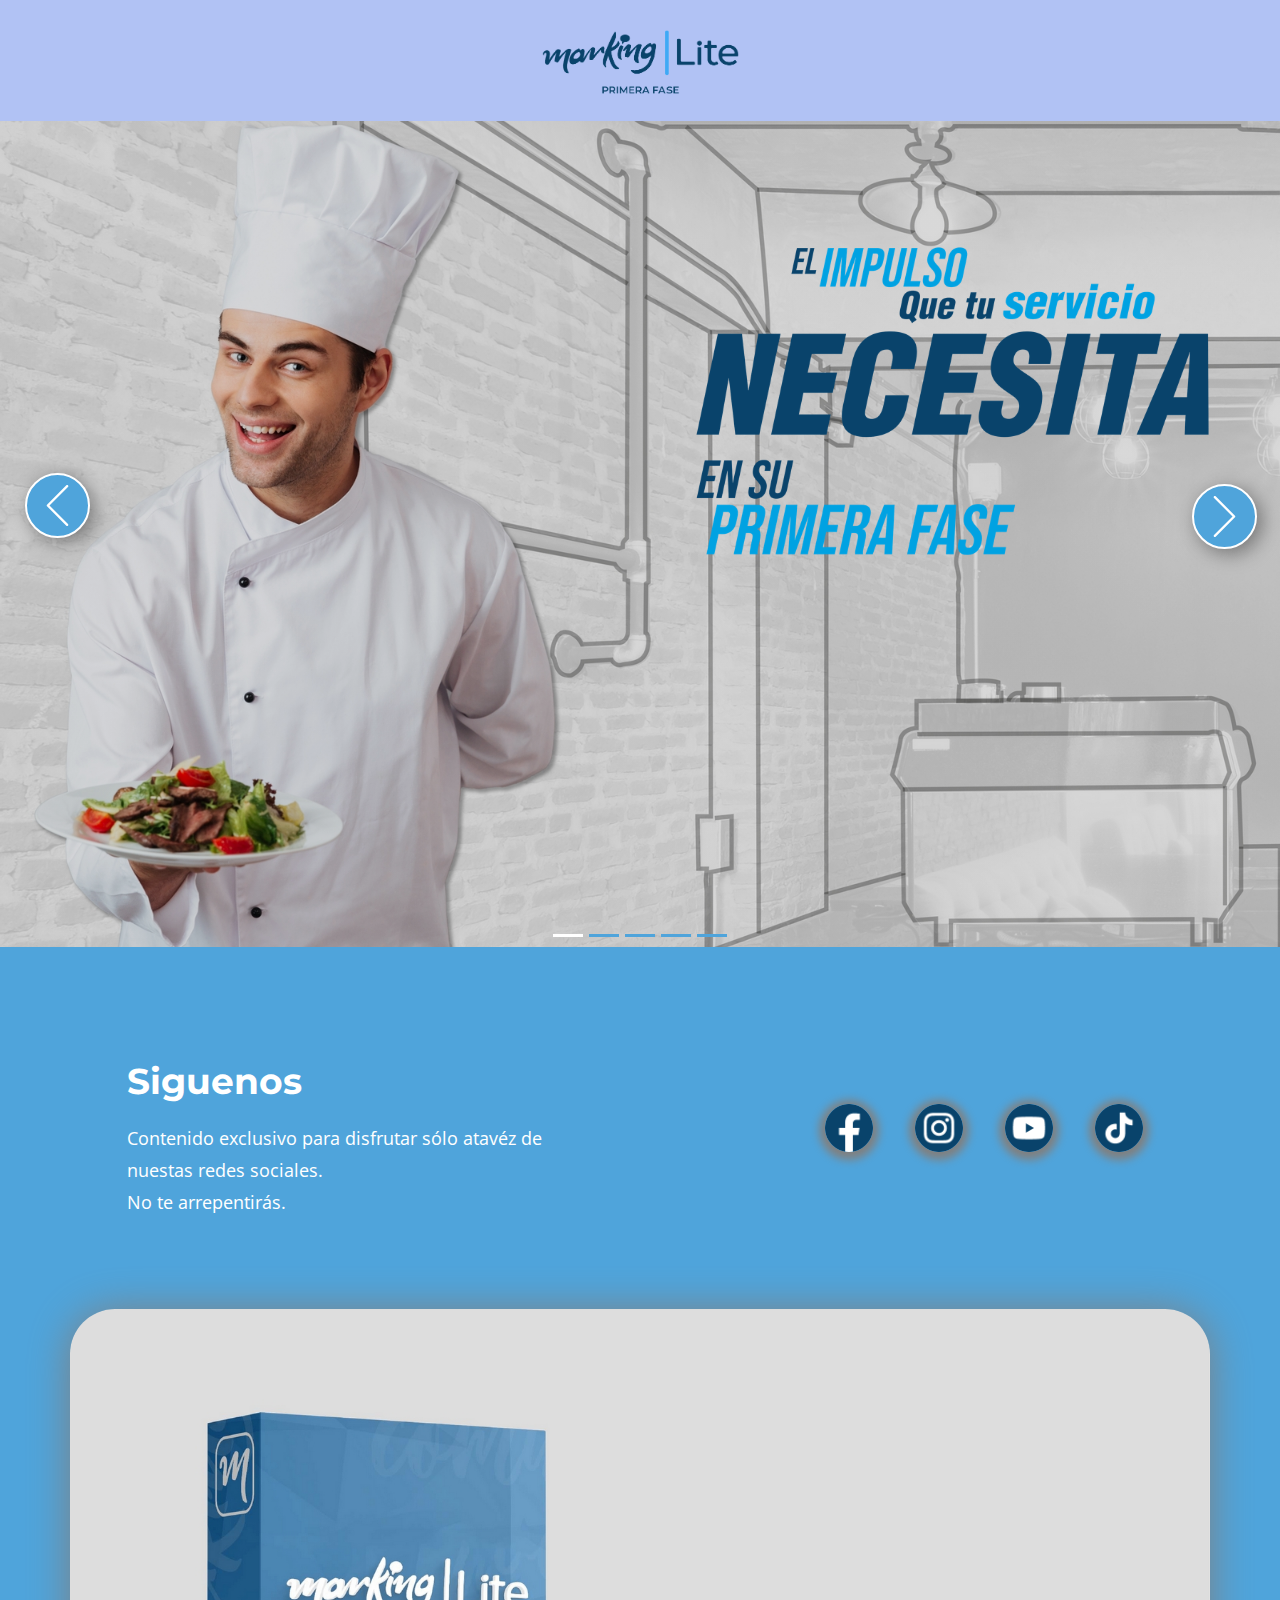
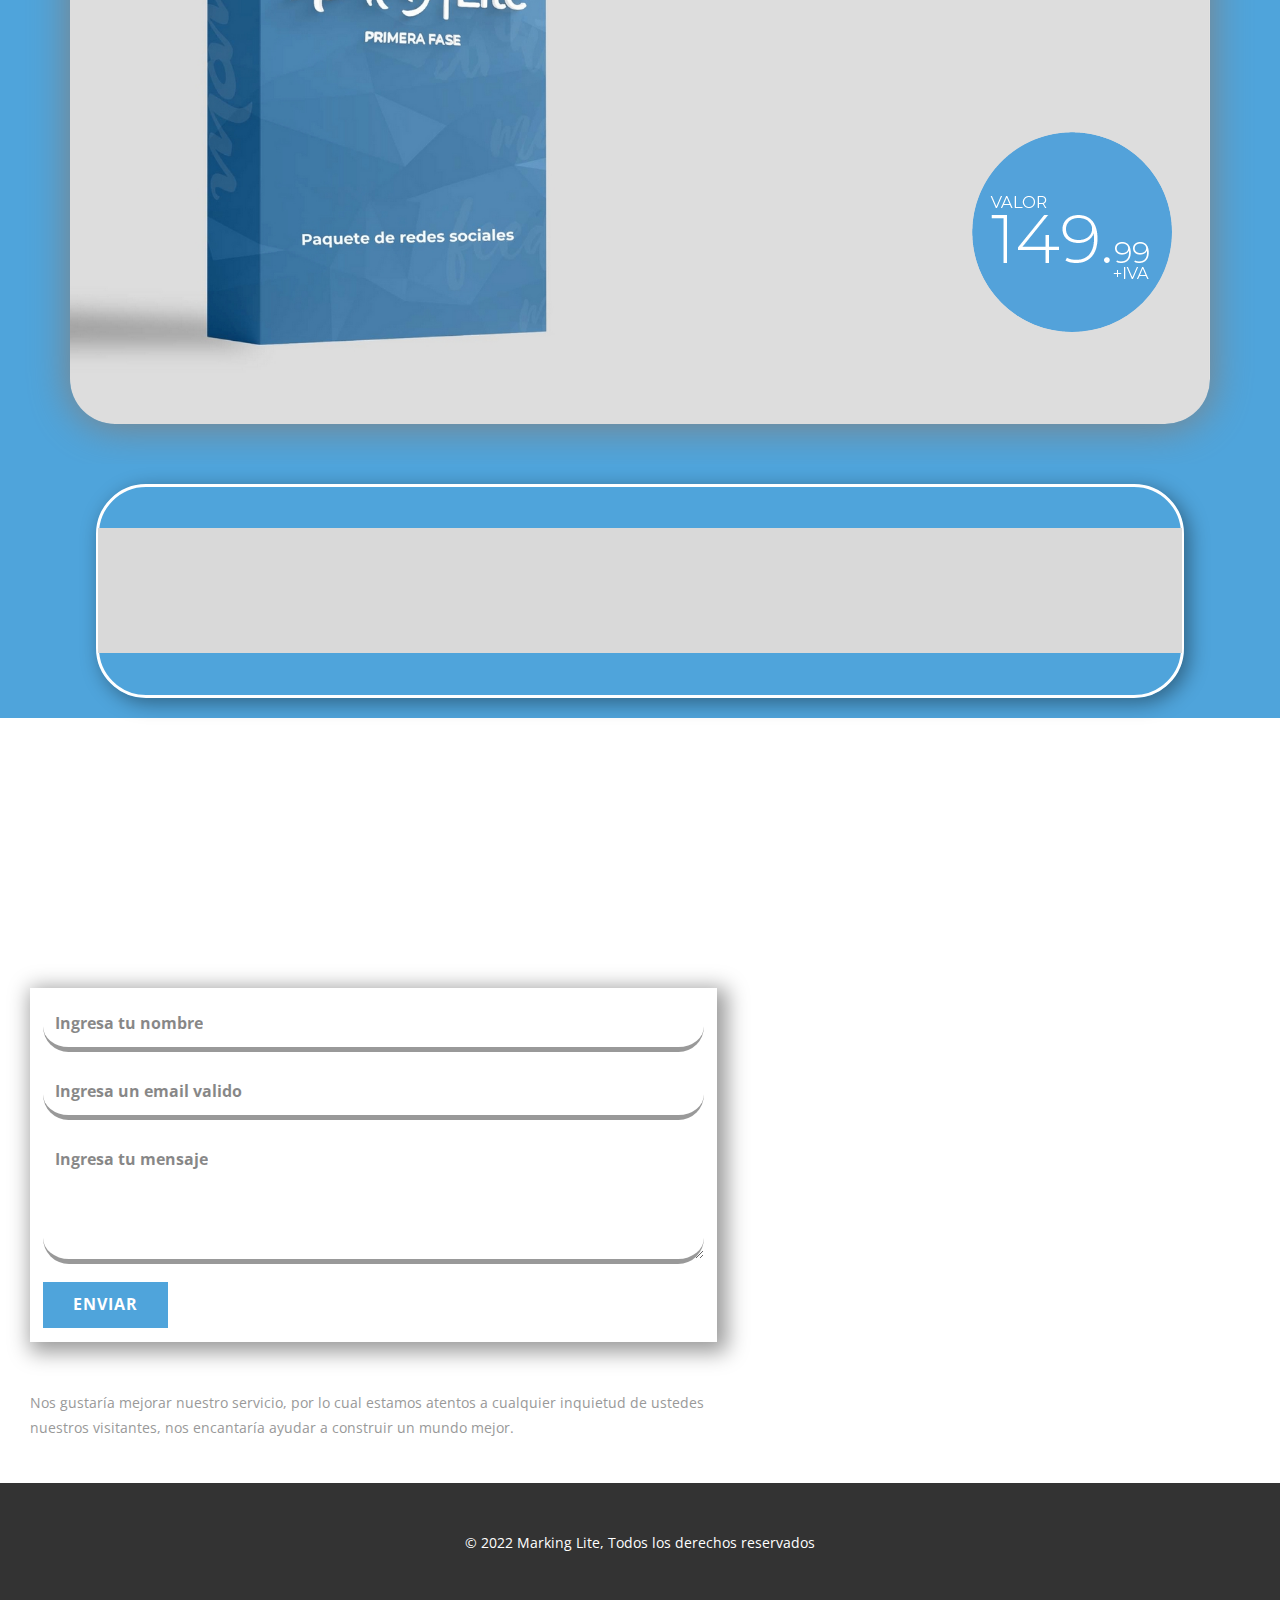
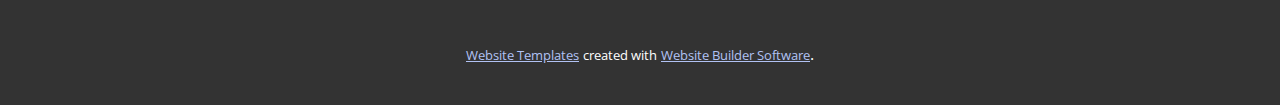
<file: index.html>
<!DOCTYPE html>
<html style="font-size: 16px;">
  <head>
    <meta name="viewport" content="width=device-width, initial-scale=1.0">
    <meta charset="utf-8">
    <meta name="keywords" content="">
    <meta name="description" content="">
    <meta name="page_type" content="np-template-header-footer-from-plugin">
    <title>Marking Lite</title>
    <link rel="stylesheet" href="nicepage.css" media="screen">
<link rel="stylesheet" href="Marking-Lite.css" media="screen">
    <script class="u-script" type="text/javascript" src="jquery.js" defer=""></script>
    <script class="u-script" type="text/javascript" src="nicepage.js" defer=""></script>
    <meta name="generator" content="Nicepage 4.10.5, nicepage.com">
    <link id="u-theme-google-font" rel="stylesheet" href="https://fonts.googleapis.com/css?family=Montserrat:100,100i,200,200i,300,300i,400,400i,500,500i,600,600i,700,700i,800,800i,900,900i|Open+Sans:300,300i,400,400i,500,500i,600,600i,700,700i,800,800i">
    <link id="u-page-google-font" rel="stylesheet" href="https://fonts.googleapis.com/css?family=Montserrat:100,100i,200,200i,300,300i,400,400i,500,500i,600,600i,700,700i,800,800i,900,900i">
    
    
    
    
    
    
    <script type="application/ld+json">{
		"@context": "http://schema.org",
		"@type": "Organization",
		"name": "Landing page",
		"logo": "images/Sinttulo-1_Mesadetrabajo1.png"
}</script>
    <meta name="theme-color" content="#2344a1">
    <meta property="og:title" content="Marking Lite">
    <meta property="og:description" content="">
    <meta property="og:type" content="website">
  </head>
  <body data-home-page="Marking-Lite.html" data-home-page-title="Marking Lite" class="u-body u-xl-mode"><header class="u-clearfix u-header u-palette-1-light-2 u-header" id="sec-2f39"><div class="u-clearfix u-sheet u-valign-bottom u-sheet-1">
        <a href="https://nicepage.com/website-mockup" class="u-hover-feature u-image u-logo u-image-1" data-image-width="1043" data-image-height="626">
          <img src="images/Sinttulo-1_Mesadetrabajo1.png" class="u-logo-image u-logo-image-1">
        </a>
      </div></header>
    <section class="u-carousel u-slide u-block-fdbd-1" id="carousel_701f" data-interval="5000" data-u-ride="carousel" data-pause="false">
      <ol class="u-absolute-hcenter u-carousel-indicators u-block-fdbd-2">
        <li data-u-target="#carousel_701f" class="u-active u-active-white u-custom-color-2" data-u-slide-to="0"></li>
        <li data-u-target="#carousel_701f" class="u-active-white u-custom-color-2" data-u-slide-to="1"></li>
        <li data-u-target="#carousel_701f" class="u-active-white u-custom-color-2" data-u-slide-to="2"></li>
        <li data-u-target="#carousel_701f" class="u-active-white u-custom-color-2" data-u-slide-to="3"></li>
        <li data-u-target="#carousel_701f" class="u-active-white u-custom-color-2" data-u-slide-to="4"></li>
      </ol>
      <div class="u-carousel-inner" role="listbox">
        <div class="u-active u-align-center u-carousel-item u-clearfix u-image u-shading u-valign-top-xs u-section-1-1" src="" data-image-width="1600" data-image-height="1067">
          <img class="u-hover-feature u-image u-image-default u-image-1" src="images/Tipografia.png" alt="" data-image-width="1600" data-image-height="1400">
        </div>
        <div class="u-align-center u-carousel-item u-clearfix u-image u-shading u-valign-top-xs u-section-1-2" src="" data-image-width="6720" data-image-height="4480">
          <img class="u-hover-feature u-image u-image-default u-image-1" src="images/Tipografia.png" alt="" data-image-width="1600" data-image-height="1400">
        </div>
        <div class="u-align-center u-carousel-item u-clearfix u-image u-shading u-valign-top-xs u-section-1-3" src="" data-image-width="1600" data-image-height="1067">
          <img class="u-hover-feature u-image u-image-default u-image-1" src="images/Tipografia.png" alt="" data-image-width="1600" data-image-height="1400">
        </div>
        <div class="u-align-center u-carousel-item u-clearfix u-image u-shading u-valign-top-xs u-section-1-4" src="" data-image-width="1600" data-image-height="1067">
          <img class="u-hover-feature u-image u-image-default u-image-1" src="images/Tipografia.png" alt="" data-image-width="1600" data-image-height="1400">
        </div>
        <div class="u-align-center u-carousel-item u-clearfix u-image u-shading u-valign-top-xs u-section-1-5" src="" data-image-width="1600" data-image-height="1067">
          <img class="u-hover-feature u-image u-image-default u-image-1" src="images/Tipografia.png" alt="" data-image-width="1600" data-image-height="1400">
        </div>
      </div>
      <a class="u-border-2 u-border-hover-white u-border-white u-carousel-control u-carousel-control-prev u-custom-color-2 u-hidden-md u-hidden-sm u-hidden-xs u-hover-palette-5-light-2 u-icon-circle u-text-white u-block-fdbd-9" href="#carousel_701f" role="button" data-u-slide="prev">
        <span aria-hidden="true">
          <svg viewBox="0 0 477.175 477.175"><path d="M145.188,238.575l215.5-215.5c5.3-5.3,5.3-13.8,0-19.1s-13.8-5.3-19.1,0l-225.1,225.1c-5.3,5.3-5.3,13.8,0,19.1l225.1,225
		c2.6,2.6,6.1,4,9.5,4s6.9-1.3,9.5-4c5.3-5.3,5.3-13.8,0-19.1L145.188,238.575z"></path></svg>
        </span>
        <span class="sr-only">
          <svg viewBox="0 0 477.175 477.175"><path d="M145.188,238.575l215.5-215.5c5.3-5.3,5.3-13.8,0-19.1s-13.8-5.3-19.1,0l-225.1,225.1c-5.3,5.3-5.3,13.8,0,19.1l225.1,225
		c2.6,2.6,6.1,4,9.5,4s6.9-1.3,9.5-4c5.3-5.3,5.3-13.8,0-19.1L145.188,238.575z"></path></svg>
        </span>
      </a>
      <a class="u-border-2 u-border-hover-white u-border-white u-carousel-control u-carousel-control-next u-custom-color-2 u-hidden-md u-hidden-sm u-hidden-xs u-hover-palette-5-light-2 u-icon-circle u-text-white u-block-fdbd-10" href="#carousel_701f" role="button" data-u-slide="next">
        <span aria-hidden="true">
          <svg viewBox="0 0 477.175 477.175"><path d="M360.731,229.075l-225.1-225.1c-5.3-5.3-13.8-5.3-19.1,0s-5.3,13.8,0,19.1l215.5,215.5l-215.5,215.5
		c-5.3,5.3-5.3,13.8,0,19.1c2.6,2.6,6.1,4,9.5,4c3.4,0,6.9-1.3,9.5-4l225.1-225.1C365.931,242.875,365.931,234.275,360.731,229.075z"></path></svg>
        </span>
        <span class="sr-only">
          <svg viewBox="0 0 477.175 477.175"><path d="M360.731,229.075l-225.1-225.1c-5.3-5.3-13.8-5.3-19.1,0s-5.3,13.8,0,19.1l215.5,215.5l-215.5,215.5
		c-5.3,5.3-5.3,13.8,0,19.1c2.6,2.6,6.1,4,9.5,4c3.4,0,6.9-1.3,9.5-4l225.1-225.1C365.931,242.875,365.931,234.275,360.731,229.075z"></path></svg>
        </span>
      </a>
      <a class="u-border-2 u-border-hover-white u-border-white u-carousel-control u-carousel-control-next u-custom-color-2 u-hidden-md u-hidden-sm u-hidden-xs u-hover-palette-5-light-2 u-icon-circle u-text-white u-block-fdbd-8" href="#carousel_701f" role="button" data-u-slide="next">
        <span aria-hidden="true">
          <svg viewBox="0 0 477.175 477.175"><path d="M360.731,229.075l-225.1-225.1c-5.3-5.3-13.8-5.3-19.1,0s-5.3,13.8,0,19.1l215.5,215.5l-215.5,215.5
		c-5.3,5.3-5.3,13.8,0,19.1c2.6,2.6,6.1,4,9.5,4c3.4,0,6.9-1.3,9.5-4l225.1-225.1C365.931,242.875,365.931,234.275,360.731,229.075z"></path></svg>
        </span>
        <span class="sr-only">
          <svg viewBox="0 0 477.175 477.175"><path d="M360.731,229.075l-225.1-225.1c-5.3-5.3-13.8-5.3-19.1,0s-5.3,13.8,0,19.1l215.5,215.5l-215.5,215.5
		c-5.3,5.3-5.3,13.8,0,19.1c2.6,2.6,6.1,4,9.5,4c3.4,0,6.9-1.3,9.5-4l225.1-225.1C365.931,242.875,365.931,234.275,360.731,229.075z"></path></svg>
        </span>
      </a>
      
      
      
      
      
      
      
      
      
      
    </section>
    <section class="u-clearfix u-custom-color-2 u-section-2" id="sec-499e">
      <div class="u-clearfix u-sheet u-valign-middle-xl u-valign-middle-xs u-sheet-1">
        <div class="u-clearfix u-expanded-width-lg u-expanded-width-md u-expanded-width-xl u-expanded-width-xs u-layout-wrap u-layout-wrap-1">
          <div class="u-gutter-0 u-layout">
            <div class="u-layout-row">
              <div class="u-align-left u-container-style u-layout-cell u-left-cell u-size-30-lg u-size-30-xl u-size-33-md u-size-33-sm u-size-33-xs u-layout-cell-1">
                <div class="u-container-layout u-valign-top-lg u-container-layout-1">
                  <h2 class="u-text u-text-default u-text-1">Siguenos</h2>
                  <p class="u-text u-text-2">Contenido exclusivo para disfrutar sólo atavéz de nuestas redes sociales.<br>No te arrepentirás.
                  </p>
                </div>
              </div>
              <div class="u-align-left-sm u-align-left-xs u-align-right-lg u-align-right-md u-align-right-xl u-container-style u-layout-cell u-right-cell u-size-27-md u-size-27-sm u-size-27-xs u-size-30-lg u-size-30-xl u-layout-cell-2">
                <div class="u-container-layout u-valign-middle-xl u-container-layout-2">
                  <div class="u-hover-feature u-image u-image-circle u-preserve-proportions u-image-1" alt="" data-image-width="100" data-image-height="100"></div>
                  <div class="u-hover-feature u-image u-image-circle u-preserve-proportions u-image-2" alt="" data-image-width="100" data-image-height="100"></div>
                  <div class="u-hover-feature u-image u-image-circle u-preserve-proportions u-image-3" alt="" data-image-width="100" data-image-height="100"></div>
                  <div class="u-hover-feature u-image u-image-circle u-preserve-proportions u-image-4" alt="" data-image-width="100" data-image-height="100"></div>
                </div>
              </div>
            </div>
          </div>
        </div>
      </div>
      
      
      
      
    </section>
    <section class="u-clearfix u-custom-color-2 u-section-3" id="sec-295e">
      <div class="u-clearfix u-sheet u-valign-middle-sm u-sheet-1">
        <div class="u-clearfix u-expanded-width-lg u-expanded-width-md u-expanded-width-sm u-expanded-width-xl u-gutter-0 u-layout-wrap u-layout-wrap-1">
          <div class="u-layout" style="">
            <div class="u-layout-row" style="">
              <div class="u-container-style u-image u-image-round u-layout-cell u-left-cell u-radius-45 u-size-60 u-size-xs-60 u-image-1" src="" data-image-width="1600" data-image-height="1070">
                <div class="u-container-layout u-container-layout-1" src="">
                  <div class="u-hover-feature u-image u-image-circle u-preserve-proportions u-image-2" alt="Telefono" data-image-width="200" data-image-height="200" data-href="mailto:randyzaruma40@gmail.com?subject=Estoy%20interesado%20en%20comprar%20el%20paquete%20promocional.&amp;cc=randyzaruma40%40gmail.com&amp;bcc=randyzaruma40%40gmail.com"></div>
                </div>
              </div>
            </div>
          </div>
        </div>
      </div>
      
    </section>
    <section class="u-clearfix u-custom-color-2 u-section-4" id="sec-cf9e">
      <div class="u-clearfix u-sheet u-sheet-1">
        <div class="u-align-left u-border-3 u-border-white u-expanded-width-lg u-expanded-width-md u-expanded-width-sm u-expanded-width-xs u-left-0 u-radius-50 u-shape u-shape-round u-shape-1"></div>
        <div class="u-clearfix u-expanded-width-sm u-expanded-width-xs u-grey-15 u-gutter-0 u-layout-wrap u-layout-wrap-1">
          <div class="u-layout">
            <div class="u-layout-row">
              <div class="u-align-center-sm u-align-center-xs u-align-left-lg u-align-left-md u-align-left-xl u-container-style u-layout-cell u-left-cell u-size-43 u-layout-cell-1" data-animation-out="0">
                <div class="u-container-layout u-valign-middle-lg u-valign-middle-md u-valign-middle-sm u-valign-middle-xl u-container-layout-1">
                  <h3 class="u-text u-text-default-lg u-text-default-md u-text-default-sm u-text-default-xl u-text-1" data-animation-name="customAnimationIn" data-animation-duration="1000">¿Quieres conocer más?</h3>
                  <p class="u-text u-text-2" data-animation-name="customAnimationIn" data-animation-duration="1000">Adquiere nuestro producto ahora y impulsa tu negocio a mil ahora.</p>
                </div>
              </div>
              <div class="u-align-left u-container-style u-layout-cell u-right-cell u-size-17 u-layout-cell-2" data-animation-name="customAnimationIn" data-animation-duration="1000">
                <div class="u-container-layout u-valign-middle-lg u-valign-middle-md u-valign-middle-sm u-valign-middle-xs u-container-layout-2">
                  <a href="#" class="u-black u-btn u-btn-round u-button-style u-hover-feature u-radius-26 u-btn-1">ADQUERIR YA</a>
                </div>
              </div>
            </div>
          </div>
        </div>
      </div>
      
    </section>
    <section class="u-align-left u-clearfix u-section-5" id="carousel_ec9b">
      <h5 class="u-align-center-md u-align-center-sm u-align-center-xs u-custom-font u-font-montserrat u-text u-text-1" data-animation-name="customAnimationIn" data-animation-duration="1000"> Envianos un mensaje ahora</h5>
      <div class="u-clearfix u-expanded-width u-layout-wrap u-layout-wrap-1">
        <div class="u-layout">
          <div class="u-layout-row">
            <div class="u-align-left u-container-style u-layout-cell u-size-35 u-layout-cell-1">
              <div class="u-container-layout u-valign-top-md u-valign-top-sm u-valign-top-xs u-container-layout-1">
                <div class="u-expanded-width-lg u-expanded-width-xl u-form u-form-1">
                  <form action="#" method="POST" class="u-clearfix u-form-spacing-17 u-form-vertical u-inner-form" source="email" name="form" style="padding: 13px;">
                    <div class="u-form-group u-form-name u-label-none">
                      <label for="name-aa0b" class="u-label">Name</label>
                      <input type="text" placeholder="Ingresa tu nombre" id="name-aa0b" name="name" class="u-border-5 u-border-grey-40 u-border-no-left u-border-no-right u-border-no-top u-input u-input-rectangle u-radius-26 u-white u-input-1" required="">
                    </div>
                    <div class="u-form-email u-form-group u-label-none u-form-group-2">
                      <label for="email-2317" class="u-label">Email</label>
                      <input type="email" placeholder="Ingresa un email valido" id="email-2317" name="email" class="u-border-5 u-border-grey-40 u-border-no-left u-border-no-right u-border-no-top u-input u-input-rectangle u-radius-26 u-white u-input-2" required="">
                    </div>
                    <div class="u-form-group u-form-message u-label-none u-form-group-3">
                      <label for="message-f62e" class="u-label">Message</label>
                      <textarea placeholder="Ingresa tu mensaje" rows="4" cols="50" id="message-f62e" name="message" class="u-border-5 u-border-grey-40 u-border-no-left u-border-no-right u-border-no-top u-input u-input-rectangle u-radius-26 u-white u-input-3" required=""></textarea>
                    </div>
                    <div class="u-align-left u-form-group u-form-submit u-label-none">
                      <a href="#" class="u-active-palette-1-dark-3 u-border-none u-btn u-btn-submit u-button-style u-custom-color-2 u-hover-palette-1-dark-1 u-btn-1">Enviar</a>
                      <input type="submit" value="submit" class="u-form-control-hidden">
                    </div>
                    <div class="u-form-send-message u-form-send-success">Gracias por enviar tu mensaje.</div>
                    <div class="u-form-send-error u-form-send-message">Por favor asegurese de tener una conexión estable a internet.</div>
                    <input type="hidden" value="" name="recaptchaResponse">
                  </form>
                </div>
                <p class="u-text u-text-grey-40 u-text-2"> Nos gustaría mejorar nuestro servicio, por lo cual estamos
atentos a cualquier inquietud de ustedes nuestros visitantes, nos encantaría
ayudar a construir un mundo mejor. </p>
              </div>
            </div>
            <div class="u-align-left u-container-style u-layout-cell u-size-25 u-layout-cell-2">
              <div class="u-container-layout u-container-layout-2">
                <img class="u-image u-image-1" src="images/Logo.png" data-image-width="1656" data-image-height="1074" data-animation-name="customAnimationIn" data-animation-duration="1000" data-animation-direction="">
              </div>
            </div>
          </div>
        </div>
      </div>
    </section>
    
    
    <footer class="u-align-center u-clearfix u-footer u-grey-80 u-footer" id="sec-015d"><div class="u-clearfix u-sheet u-sheet-1">
        <p class="u-small-text u-text u-text-variant u-text-1"> ©&nbsp;2022&nbsp;Marking Lite, Todos los derechos reservados</p>
      </div></footer>
    <section class="u-backlink u-clearfix u-grey-80">
      <a class="u-link" href="https://nicepage.com/website-templates" target="_blank">
        <span>Website Templates</span>
      </a>
      <p class="u-text">
        <span>created with</span>
      </p>
      <a class="u-link" href="" target="_blank">
        <span>Website Builder Software</span>
      </a>. 
    </section><span style="height: 64px; width: 64px; margin-left: 0px; margin-right: auto; margin-top: 0px; background-image: none; right: 20px; bottom: 20px; padding: 12px;" class="u-back-to-top u-custom-color-2 u-icon u-icon-circle u-opacity u-opacity-85" data-href="#">
        <svg class="u-svg-link" preserveAspectRatio="xMidYMin slice" viewBox="0 0 551.13 551.13"><use xmlns:xlink="http://www.w3.org/1999/xlink" xlink:href="#svg-1d98"></use></svg>
        <svg class="u-svg-content" enable-background="new 0 0 551.13 551.13" viewBox="0 0 551.13 551.13" xmlns="http://www.w3.org/2000/svg" id="svg-1d98"><path d="m275.565 189.451 223.897 223.897h51.668l-275.565-275.565-275.565 275.565h51.668z"></path></svg>
    </span>
  </body>
</html>
</file>
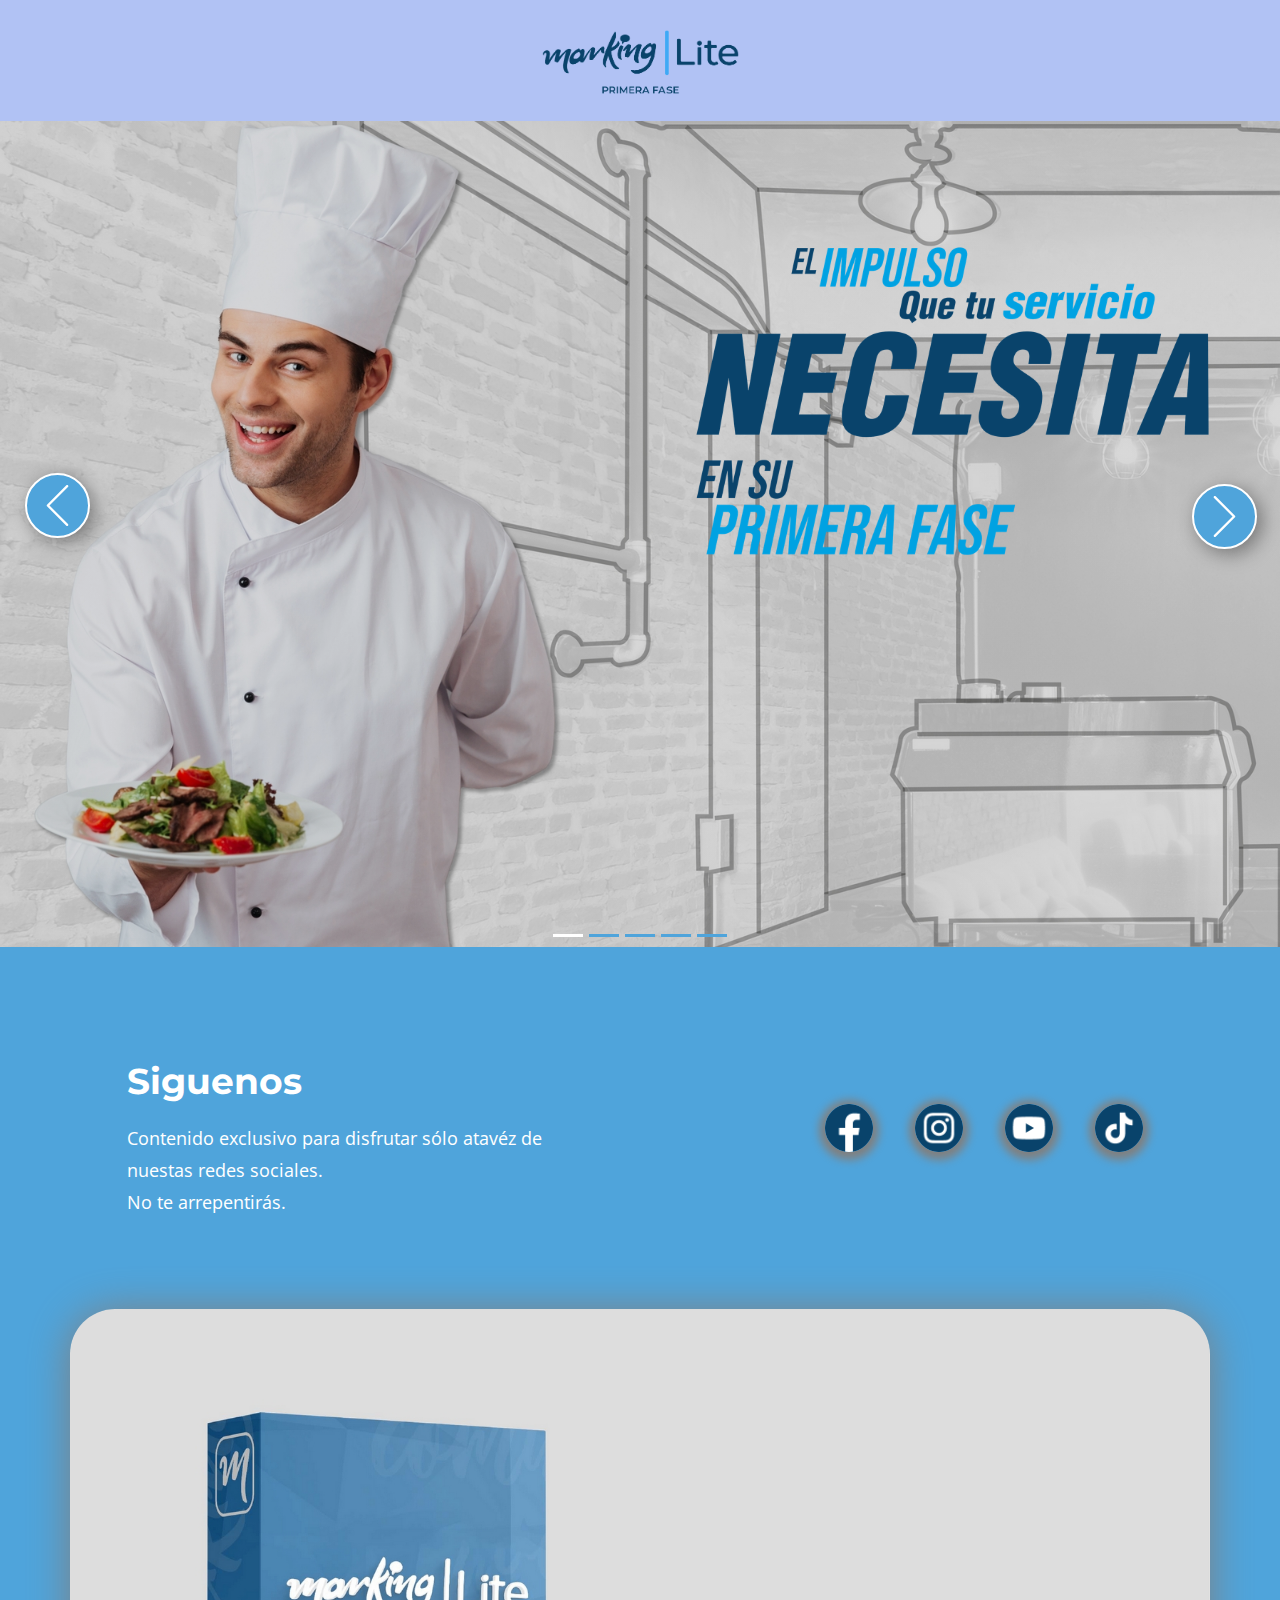
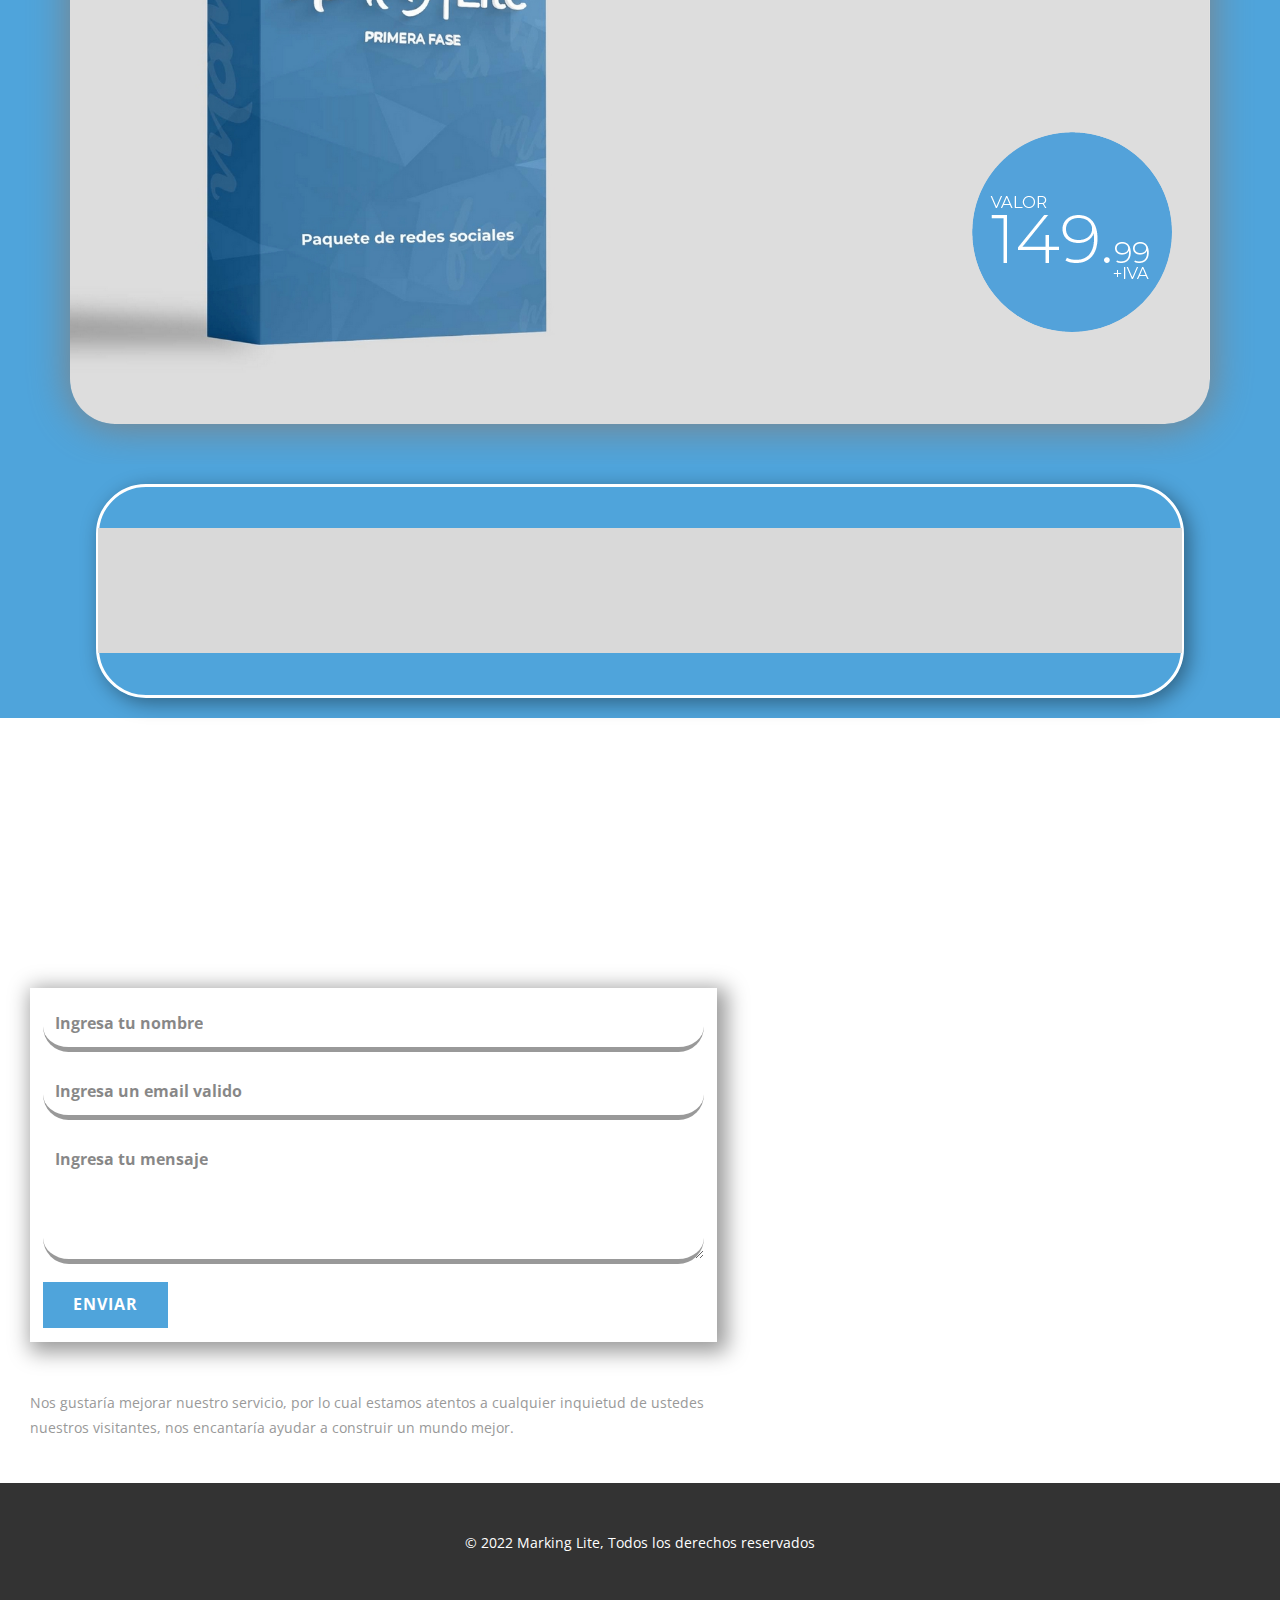
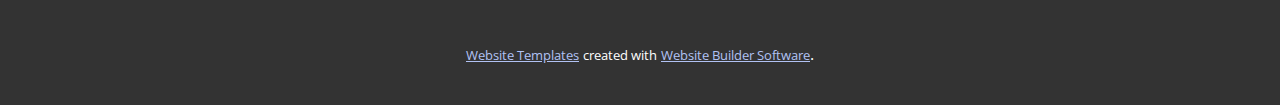
<file: Marking-Lite.html>
<!DOCTYPE html>
<html style="font-size: 16px;">
  <head>
    <meta name="viewport" content="width=device-width, initial-scale=1.0">
    <meta charset="utf-8">
    <meta name="keywords" content="">
    <meta name="description" content="">
    <meta name="page_type" content="np-template-header-footer-from-plugin">
    <title>Marking Lite</title>
    <link rel="stylesheet" href="nicepage.css" media="screen">
<link rel="stylesheet" href="Marking-Lite.css" media="screen">
    <script class="u-script" type="text/javascript" src="jquery.js" defer=""></script>
    <script class="u-script" type="text/javascript" src="nicepage.js" defer=""></script>
    <meta name="generator" content="Nicepage 4.10.5, nicepage.com">
    <link id="u-theme-google-font" rel="stylesheet" href="https://fonts.googleapis.com/css?family=Montserrat:100,100i,200,200i,300,300i,400,400i,500,500i,600,600i,700,700i,800,800i,900,900i|Open+Sans:300,300i,400,400i,500,500i,600,600i,700,700i,800,800i">
    <link id="u-page-google-font" rel="stylesheet" href="https://fonts.googleapis.com/css?family=Montserrat:100,100i,200,200i,300,300i,400,400i,500,500i,600,600i,700,700i,800,800i,900,900i">
    
    
    
    
    
    
    <script type="application/ld+json">{
		"@context": "http://schema.org",
		"@type": "Organization",
		"name": "Landing page",
		"logo": "images/Sinttulo-1_Mesadetrabajo1.png"
}</script>
    <meta name="theme-color" content="#2344a1">
    <meta property="og:title" content="Marking Lite">
    <meta property="og:description" content="">
    <meta property="og:type" content="website">
  </head>
  <body class="u-body u-xl-mode"><header class="u-clearfix u-header u-palette-1-light-2 u-header" id="sec-2f39"><div class="u-clearfix u-sheet u-valign-bottom u-sheet-1">
        <a href="https://nicepage.com/website-mockup" class="u-hover-feature u-image u-logo u-image-1" data-image-width="1043" data-image-height="626">
          <img src="images/Sinttulo-1_Mesadetrabajo1.png" class="u-logo-image u-logo-image-1">
        </a>
      </div></header>
    <section class="u-carousel u-slide u-block-fdbd-1" id="carousel_701f" data-interval="5000" data-u-ride="carousel" data-pause="false">
      <ol class="u-absolute-hcenter u-carousel-indicators u-block-fdbd-2">
        <li data-u-target="#carousel_701f" class="u-active u-active-white u-custom-color-2" data-u-slide-to="0"></li>
        <li data-u-target="#carousel_701f" class="u-active-white u-custom-color-2" data-u-slide-to="1"></li>
        <li data-u-target="#carousel_701f" class="u-active-white u-custom-color-2" data-u-slide-to="2"></li>
        <li data-u-target="#carousel_701f" class="u-active-white u-custom-color-2" data-u-slide-to="3"></li>
        <li data-u-target="#carousel_701f" class="u-active-white u-custom-color-2" data-u-slide-to="4"></li>
      </ol>
      <div class="u-carousel-inner" role="listbox">
        <div class="u-active u-align-center u-carousel-item u-clearfix u-image u-shading u-valign-top-xs u-section-1-1" src="" data-image-width="1600" data-image-height="1067">
          <img class="u-hover-feature u-image u-image-default u-image-1" src="images/Tipografia.png" alt="" data-image-width="1600" data-image-height="1400">
        </div>
        <div class="u-align-center u-carousel-item u-clearfix u-image u-shading u-valign-top-xs u-section-1-2" src="" data-image-width="6720" data-image-height="4480">
          <img class="u-hover-feature u-image u-image-default u-image-1" src="images/Tipografia.png" alt="" data-image-width="1600" data-image-height="1400">
        </div>
        <div class="u-align-center u-carousel-item u-clearfix u-image u-shading u-valign-top-xs u-section-1-3" src="" data-image-width="1600" data-image-height="1067">
          <img class="u-hover-feature u-image u-image-default u-image-1" src="images/Tipografia.png" alt="" data-image-width="1600" data-image-height="1400">
        </div>
        <div class="u-align-center u-carousel-item u-clearfix u-image u-shading u-valign-top-xs u-section-1-4" src="" data-image-width="1600" data-image-height="1067">
          <img class="u-hover-feature u-image u-image-default u-image-1" src="images/Tipografia.png" alt="" data-image-width="1600" data-image-height="1400">
        </div>
        <div class="u-align-center u-carousel-item u-clearfix u-image u-shading u-valign-top-xs u-section-1-5" src="" data-image-width="1600" data-image-height="1067">
          <img class="u-hover-feature u-image u-image-default u-image-1" src="images/Tipografia.png" alt="" data-image-width="1600" data-image-height="1400">
        </div>
      </div>
      <a class="u-border-2 u-border-hover-white u-border-white u-carousel-control u-carousel-control-prev u-custom-color-2 u-hidden-md u-hidden-sm u-hidden-xs u-hover-palette-5-light-2 u-icon-circle u-text-white u-block-fdbd-9" href="#carousel_701f" role="button" data-u-slide="prev">
        <span aria-hidden="true">
          <svg viewBox="0 0 477.175 477.175"><path d="M145.188,238.575l215.5-215.5c5.3-5.3,5.3-13.8,0-19.1s-13.8-5.3-19.1,0l-225.1,225.1c-5.3,5.3-5.3,13.8,0,19.1l225.1,225
		c2.6,2.6,6.1,4,9.5,4s6.9-1.3,9.5-4c5.3-5.3,5.3-13.8,0-19.1L145.188,238.575z"></path></svg>
        </span>
        <span class="sr-only">
          <svg viewBox="0 0 477.175 477.175"><path d="M145.188,238.575l215.5-215.5c5.3-5.3,5.3-13.8,0-19.1s-13.8-5.3-19.1,0l-225.1,225.1c-5.3,5.3-5.3,13.8,0,19.1l225.1,225
		c2.6,2.6,6.1,4,9.5,4s6.9-1.3,9.5-4c5.3-5.3,5.3-13.8,0-19.1L145.188,238.575z"></path></svg>
        </span>
      </a>
      <a class="u-border-2 u-border-hover-white u-border-white u-carousel-control u-carousel-control-next u-custom-color-2 u-hidden-md u-hidden-sm u-hidden-xs u-hover-palette-5-light-2 u-icon-circle u-text-white u-block-fdbd-10" href="#carousel_701f" role="button" data-u-slide="next">
        <span aria-hidden="true">
          <svg viewBox="0 0 477.175 477.175"><path d="M360.731,229.075l-225.1-225.1c-5.3-5.3-13.8-5.3-19.1,0s-5.3,13.8,0,19.1l215.5,215.5l-215.5,215.5
		c-5.3,5.3-5.3,13.8,0,19.1c2.6,2.6,6.1,4,9.5,4c3.4,0,6.9-1.3,9.5-4l225.1-225.1C365.931,242.875,365.931,234.275,360.731,229.075z"></path></svg>
        </span>
        <span class="sr-only">
          <svg viewBox="0 0 477.175 477.175"><path d="M360.731,229.075l-225.1-225.1c-5.3-5.3-13.8-5.3-19.1,0s-5.3,13.8,0,19.1l215.5,215.5l-215.5,215.5
		c-5.3,5.3-5.3,13.8,0,19.1c2.6,2.6,6.1,4,9.5,4c3.4,0,6.9-1.3,9.5-4l225.1-225.1C365.931,242.875,365.931,234.275,360.731,229.075z"></path></svg>
        </span>
      </a>
      <a class="u-border-2 u-border-hover-white u-border-white u-carousel-control u-carousel-control-next u-custom-color-2 u-hidden-md u-hidden-sm u-hidden-xs u-hover-palette-5-light-2 u-icon-circle u-text-white u-block-fdbd-8" href="#carousel_701f" role="button" data-u-slide="next">
        <span aria-hidden="true">
          <svg viewBox="0 0 477.175 477.175"><path d="M360.731,229.075l-225.1-225.1c-5.3-5.3-13.8-5.3-19.1,0s-5.3,13.8,0,19.1l215.5,215.5l-215.5,215.5
		c-5.3,5.3-5.3,13.8,0,19.1c2.6,2.6,6.1,4,9.5,4c3.4,0,6.9-1.3,9.5-4l225.1-225.1C365.931,242.875,365.931,234.275,360.731,229.075z"></path></svg>
        </span>
        <span class="sr-only">
          <svg viewBox="0 0 477.175 477.175"><path d="M360.731,229.075l-225.1-225.1c-5.3-5.3-13.8-5.3-19.1,0s-5.3,13.8,0,19.1l215.5,215.5l-215.5,215.5
		c-5.3,5.3-5.3,13.8,0,19.1c2.6,2.6,6.1,4,9.5,4c3.4,0,6.9-1.3,9.5-4l225.1-225.1C365.931,242.875,365.931,234.275,360.731,229.075z"></path></svg>
        </span>
      </a>
      
      
      
      
      
      
      
      
      
      
    </section>
    <section class="u-clearfix u-custom-color-2 u-section-2" id="sec-499e">
      <div class="u-clearfix u-sheet u-valign-middle-xl u-valign-middle-xs u-sheet-1">
        <div class="u-clearfix u-expanded-width-lg u-expanded-width-md u-expanded-width-xl u-expanded-width-xs u-layout-wrap u-layout-wrap-1">
          <div class="u-gutter-0 u-layout">
            <div class="u-layout-row">
              <div class="u-align-left u-container-style u-layout-cell u-left-cell u-size-30-lg u-size-30-xl u-size-33-md u-size-33-sm u-size-33-xs u-layout-cell-1">
                <div class="u-container-layout u-valign-top-lg u-container-layout-1">
                  <h2 class="u-text u-text-default u-text-1">Siguenos</h2>
                  <p class="u-text u-text-2">Contenido exclusivo para disfrutar sólo atavéz de nuestas redes sociales.<br>No te arrepentirás.
                  </p>
                </div>
              </div>
              <div class="u-align-left-sm u-align-left-xs u-align-right-lg u-align-right-md u-align-right-xl u-container-style u-layout-cell u-right-cell u-size-27-md u-size-27-sm u-size-27-xs u-size-30-lg u-size-30-xl u-layout-cell-2">
                <div class="u-container-layout u-valign-middle-xl u-container-layout-2">
                  <div class="u-hover-feature u-image u-image-circle u-preserve-proportions u-image-1" alt="" data-image-width="100" data-image-height="100"></div>
                  <div class="u-hover-feature u-image u-image-circle u-preserve-proportions u-image-2" alt="" data-image-width="100" data-image-height="100"></div>
                  <div class="u-hover-feature u-image u-image-circle u-preserve-proportions u-image-3" alt="" data-image-width="100" data-image-height="100"></div>
                  <div class="u-hover-feature u-image u-image-circle u-preserve-proportions u-image-4" alt="" data-image-width="100" data-image-height="100"></div>
                </div>
              </div>
            </div>
          </div>
        </div>
      </div>
      
      
      
      
    </section>
    <section class="u-clearfix u-custom-color-2 u-section-3" id="sec-295e">
      <div class="u-clearfix u-sheet u-valign-middle-sm u-sheet-1">
        <div class="u-clearfix u-expanded-width-lg u-expanded-width-md u-expanded-width-sm u-expanded-width-xl u-gutter-0 u-layout-wrap u-layout-wrap-1">
          <div class="u-layout" style="">
            <div class="u-layout-row" style="">
              <div class="u-container-style u-image u-image-round u-layout-cell u-left-cell u-radius-45 u-size-60 u-size-xs-60 u-image-1" src="" data-image-width="1600" data-image-height="1070">
                <div class="u-container-layout u-container-layout-1" src="">
                  <div class="u-hover-feature u-image u-image-circle u-preserve-proportions u-image-2" alt="Telefono" data-image-width="200" data-image-height="200" data-href="mailto:randyzaruma40@gmail.com?subject=Estoy%20interesado%20en%20comprar%20el%20paquete%20promocional.&amp;cc=randyzaruma40%40gmail.com&amp;bcc=randyzaruma40%40gmail.com"></div>
                </div>
              </div>
            </div>
          </div>
        </div>
      </div>
      
    </section>
    <section class="u-clearfix u-custom-color-2 u-section-4" id="sec-cf9e">
      <div class="u-clearfix u-sheet u-sheet-1">
        <div class="u-align-left u-border-3 u-border-white u-expanded-width-lg u-expanded-width-md u-expanded-width-sm u-expanded-width-xs u-left-0 u-radius-50 u-shape u-shape-round u-shape-1"></div>
        <div class="u-clearfix u-expanded-width-sm u-expanded-width-xs u-grey-15 u-gutter-0 u-layout-wrap u-layout-wrap-1">
          <div class="u-layout">
            <div class="u-layout-row">
              <div class="u-align-center-sm u-align-center-xs u-align-left-lg u-align-left-md u-align-left-xl u-container-style u-layout-cell u-left-cell u-size-43 u-layout-cell-1" data-animation-out="0">
                <div class="u-container-layout u-valign-middle-lg u-valign-middle-md u-valign-middle-sm u-valign-middle-xl u-container-layout-1">
                  <h3 class="u-text u-text-default-lg u-text-default-md u-text-default-sm u-text-default-xl u-text-1" data-animation-name="customAnimationIn" data-animation-duration="1000">¿Quieres conocer más?</h3>
                  <p class="u-text u-text-2" data-animation-name="customAnimationIn" data-animation-duration="1000">Adquiere nuestro producto ahora y impulsa tu negocio a mil ahora.</p>
                </div>
              </div>
              <div class="u-align-left u-container-style u-layout-cell u-right-cell u-size-17 u-layout-cell-2" data-animation-name="customAnimationIn" data-animation-duration="1000">
                <div class="u-container-layout u-valign-middle-lg u-valign-middle-md u-valign-middle-sm u-valign-middle-xs u-container-layout-2">
                  <a href="#" class="u-black u-btn u-btn-round u-button-style u-hover-feature u-radius-26 u-btn-1">ADQUERIR YA</a>
                </div>
              </div>
            </div>
          </div>
        </div>
      </div>
      
    </section>
    <section class="u-align-left u-clearfix u-section-5" id="carousel_ec9b">
      <h5 class="u-align-center-md u-align-center-sm u-align-center-xs u-custom-font u-font-montserrat u-text u-text-1" data-animation-name="customAnimationIn" data-animation-duration="1000"> Envianos un mensaje ahora</h5>
      <div class="u-clearfix u-expanded-width u-layout-wrap u-layout-wrap-1">
        <div class="u-layout">
          <div class="u-layout-row">
            <div class="u-align-left u-container-style u-layout-cell u-size-35 u-layout-cell-1">
              <div class="u-container-layout u-valign-top-md u-valign-top-sm u-valign-top-xs u-container-layout-1">
                <div class="u-expanded-width-lg u-expanded-width-xl u-form u-form-1">
                  <form action="#" method="POST" class="u-clearfix u-form-spacing-17 u-form-vertical u-inner-form" source="email" name="form" style="padding: 13px;">
                    <div class="u-form-group u-form-name u-label-none">
                      <label for="name-aa0b" class="u-label">Name</label>
                      <input type="text" placeholder="Ingresa tu nombre" id="name-aa0b" name="name" class="u-border-5 u-border-grey-40 u-border-no-left u-border-no-right u-border-no-top u-input u-input-rectangle u-radius-26 u-white u-input-1" required="">
                    </div>
                    <div class="u-form-email u-form-group u-label-none u-form-group-2">
                      <label for="email-2317" class="u-label">Email</label>
                      <input type="email" placeholder="Ingresa un email valido" id="email-2317" name="email" class="u-border-5 u-border-grey-40 u-border-no-left u-border-no-right u-border-no-top u-input u-input-rectangle u-radius-26 u-white u-input-2" required="">
                    </div>
                    <div class="u-form-group u-form-message u-label-none u-form-group-3">
                      <label for="message-f62e" class="u-label">Message</label>
                      <textarea placeholder="Ingresa tu mensaje" rows="4" cols="50" id="message-f62e" name="message" class="u-border-5 u-border-grey-40 u-border-no-left u-border-no-right u-border-no-top u-input u-input-rectangle u-radius-26 u-white u-input-3" required=""></textarea>
                    </div>
                    <div class="u-align-left u-form-group u-form-submit u-label-none">
                      <a href="#" class="u-active-palette-1-dark-3 u-border-none u-btn u-btn-submit u-button-style u-custom-color-2 u-hover-palette-1-dark-1 u-btn-1">Enviar</a>
                      <input type="submit" value="submit" class="u-form-control-hidden">
                    </div>
                    <div class="u-form-send-message u-form-send-success">Gracias por enviar tu mensaje.</div>
                    <div class="u-form-send-error u-form-send-message">Por favor asegurese de tener una conexión estable a internet.</div>
                    <input type="hidden" value="" name="recaptchaResponse">
                  </form>
                </div>
                <p class="u-text u-text-grey-40 u-text-2"> Nos gustaría mejorar nuestro servicio, por lo cual estamos
atentos a cualquier inquietud de ustedes nuestros visitantes, nos encantaría
ayudar a construir un mundo mejor. </p>
              </div>
            </div>
            <div class="u-align-left u-container-style u-layout-cell u-size-25 u-layout-cell-2">
              <div class="u-container-layout u-container-layout-2">
                <img class="u-image u-image-1" src="images/Logo.png" data-image-width="1656" data-image-height="1074" data-animation-name="customAnimationIn" data-animation-duration="1000" data-animation-direction="">
              </div>
            </div>
          </div>
        </div>
      </div>
    </section>
    
    
    <footer class="u-align-center u-clearfix u-footer u-grey-80 u-footer" id="sec-015d"><div class="u-clearfix u-sheet u-sheet-1">
        <p class="u-small-text u-text u-text-variant u-text-1"> ©&nbsp;2022&nbsp;Marking Lite, Todos los derechos reservados</p>
      </div></footer>
    <section class="u-backlink u-clearfix u-grey-80">
      <a class="u-link" href="https://nicepage.com/website-templates" target="_blank">
        <span>Website Templates</span>
      </a>
      <p class="u-text">
        <span>created with</span>
      </p>
      <a class="u-link" href="" target="_blank">
        <span>Website Builder Software</span>
      </a>. 
    </section><span style="height: 64px; width: 64px; margin-left: 0px; margin-right: auto; margin-top: 0px; background-image: none; right: 20px; bottom: 20px; padding: 12px;" class="u-back-to-top u-custom-color-2 u-icon u-icon-circle u-opacity u-opacity-85" data-href="#">
        <svg class="u-svg-link" preserveAspectRatio="xMidYMin slice" viewBox="0 0 551.13 551.13"><use xmlns:xlink="http://www.w3.org/1999/xlink" xlink:href="#svg-1d98"></use></svg>
        <svg class="u-svg-content" enable-background="new 0 0 551.13 551.13" viewBox="0 0 551.13 551.13" xmlns="http://www.w3.org/2000/svg" id="svg-1d98"><path d="m275.565 189.451 223.897 223.897h51.668l-275.565-275.565-275.565 275.565h51.668z"></path></svg>
    </span>
  </body>
</html>
</file>
